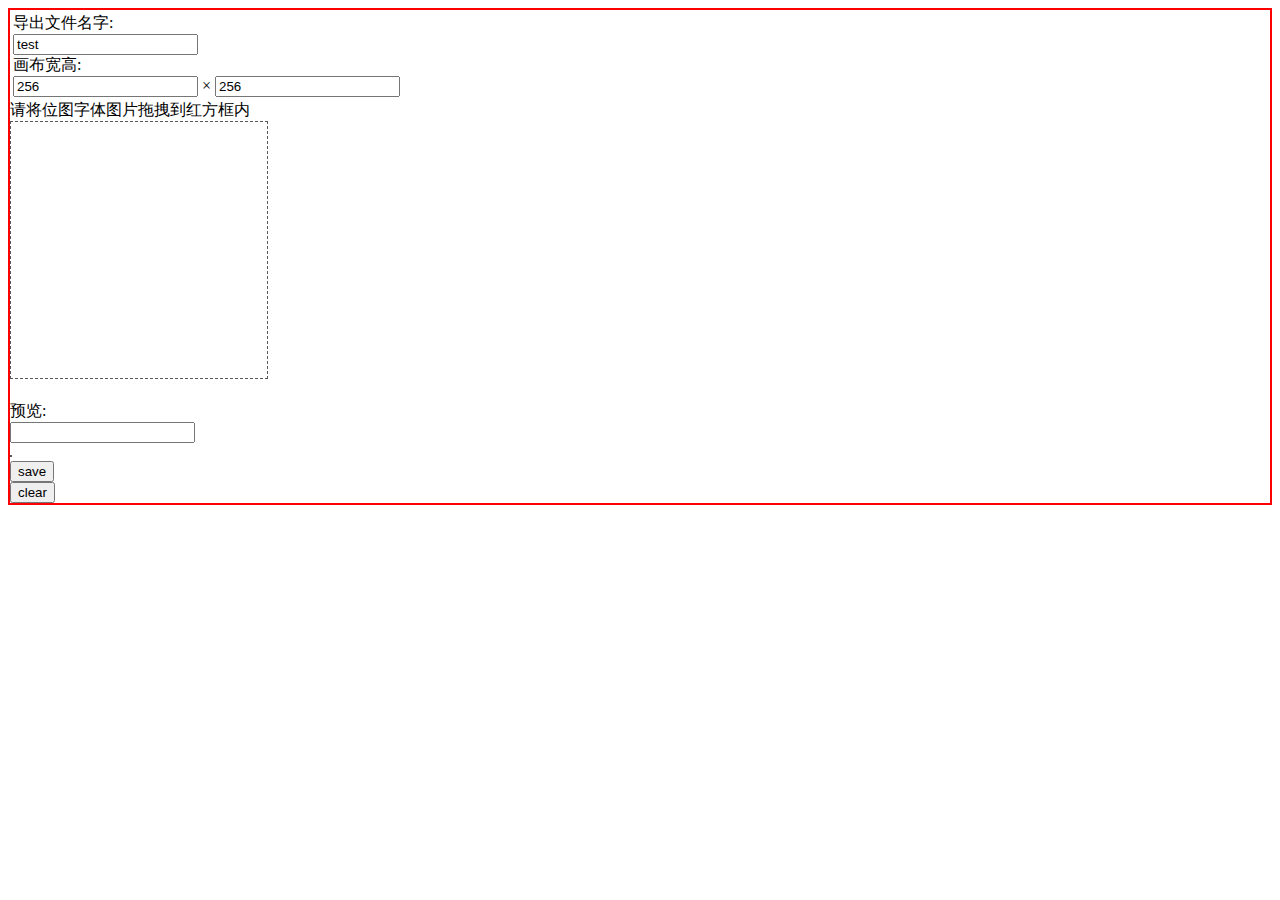
<file: BmFontMaker/index.html>
<!DOCTYPE html>
<html>
  <head>
    <meta charset="UTF-8">
    <link rel="stylesheet" type="text/css" href="index.css">
    <meta http-equiv="Cache-Control" content="no-cache, no-store, must-revalidate" />
    <meta http-equiv="Pragma" content="no-cache" />
    <meta http-equiv="Expires" content="0" />
    <!-- https://developer.mozilla.org/en-US/docs/Web/HTTP/CSP -->
    <meta http-equiv="X-Content-Security-Policy" content="img-src 'self' data:; default-src 'self'; script-src 'self'">
    <meta http-equiv="Content-Security-Policy" content="img-src 'self' data:; default-src 'self'; script-src 'self'">
    <title>bitmap font 在线制作</title>
    <script src="./FileSaver.js"></script>

  </head>

  <body>
    <div id="drop_zone" >
        <table>
            <tr>
                <td>
                    导出文件名字: <br>
                    <input id="input_fontName"/>
                    <br>
                    画布宽高:<br>
                    <input type="number" id="input_CanvasWidth"/> ×
                    <input type="number" id="input_CanvasHeight"/>
                </td>
            </tr>
        </table>
        <table>
            <tr> 请将位图字体图片拖拽到红方框内 </tr>
        </table>
        <table>
            <tr colspan="6" >
                <canvas id="canvas_font" ></canvas>
            </tr>
        </table>
        <table>
            <tr>
                <div id="div_font_setting">
                </div>
            </tr>
        </table>
        <br> 预览: <br>
        <input id="input_preview"/><br>
        <canvas id="canvas_preview" ></canvas>
        <br>
        <button id='button_save'>save</button>
        <br>
        <button id='button_clear'>clear</button>
    </div>


    <script src="./renderer.js"></script>
    <!-- <img src="./qrcode.jpg"></img> -->
  </body>
</html>
</file>
<file: BmFontMaker/index.css>
#drop_zone {
  border: solid 2px red;
  /* border-radius: 10px;
  width: 96%;
  margin: 0 auto;
  flex-wrap: wrap; */
}

canvas {
  border: dashed 1px #585858;
  margin: 0 auto;
}
</file>
